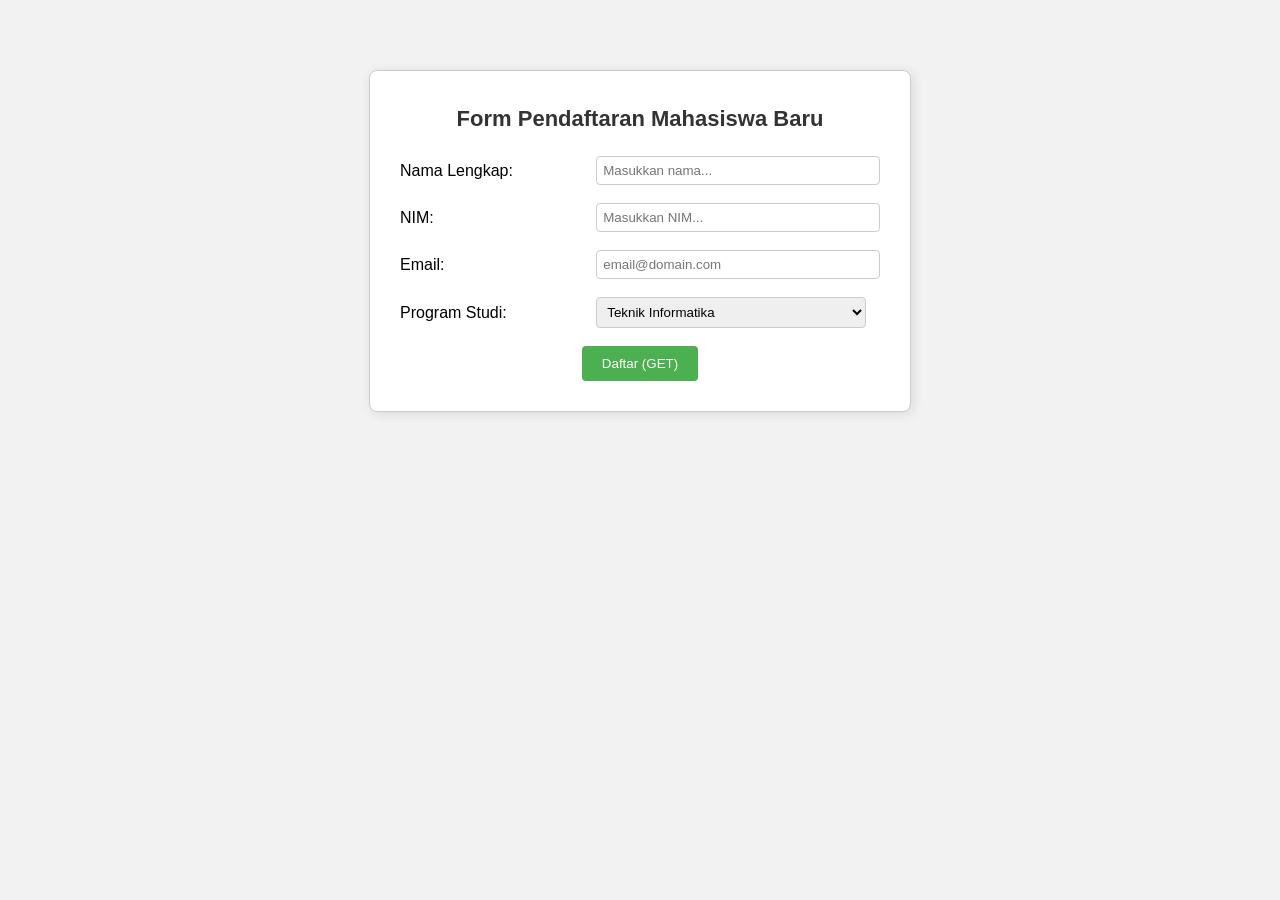
<file: index.html>
<!DOCTYPE html>
<html>
<head>
    <meta charset="utf-8">
    <title>Form Pendaftaran - Tugas Individu 3</title>
    <link rel="stylesheet" href="style.css">
</head>
<body>
    <div class="container">
        <h1>Form Pendaftaran Mahasiswa Baru</h1>
        <form action="detail.html" method="GET">
            <table>
                <tr>
                    <td><label for="nama">Nama Lengkap:</label></td>
                    <td><input type="text" id="nama" name="nama" placeholder="Masukkan nama..."></td>
                </tr>
                <tr>
                    <td><label for="nim">NIM:</label></td>
                    <td><input type="text" id="nim" name="nim" placeholder="Masukkan NIM..."></td>
                </tr>
                <tr>
                    <td><label for="email">Email:</label></td>
                    <td><input type="email" id="email" name="email" placeholder="email@domain.com"></td>
                </tr>
                <tr>
                    <td><label for="prodi">Program Studi:</label></td>
                    <td>
                        <select id="prodi" name="prodi">
                            <option value="ti">Teknik Informatika</option>
                            <option value="si">Sistem Informasi</option>
                            <option value="mi">Manajemen Informatika</option>
                        </select>
                    </td>
                </tr>
                <tr>
                    <td colspan="2" style="text-align: center;">
                        <input type="submit" value="Daftar (GET)">
                    </td>
                </tr>
            </table>
        </form>
    </div>
</body>
</html>
</file>
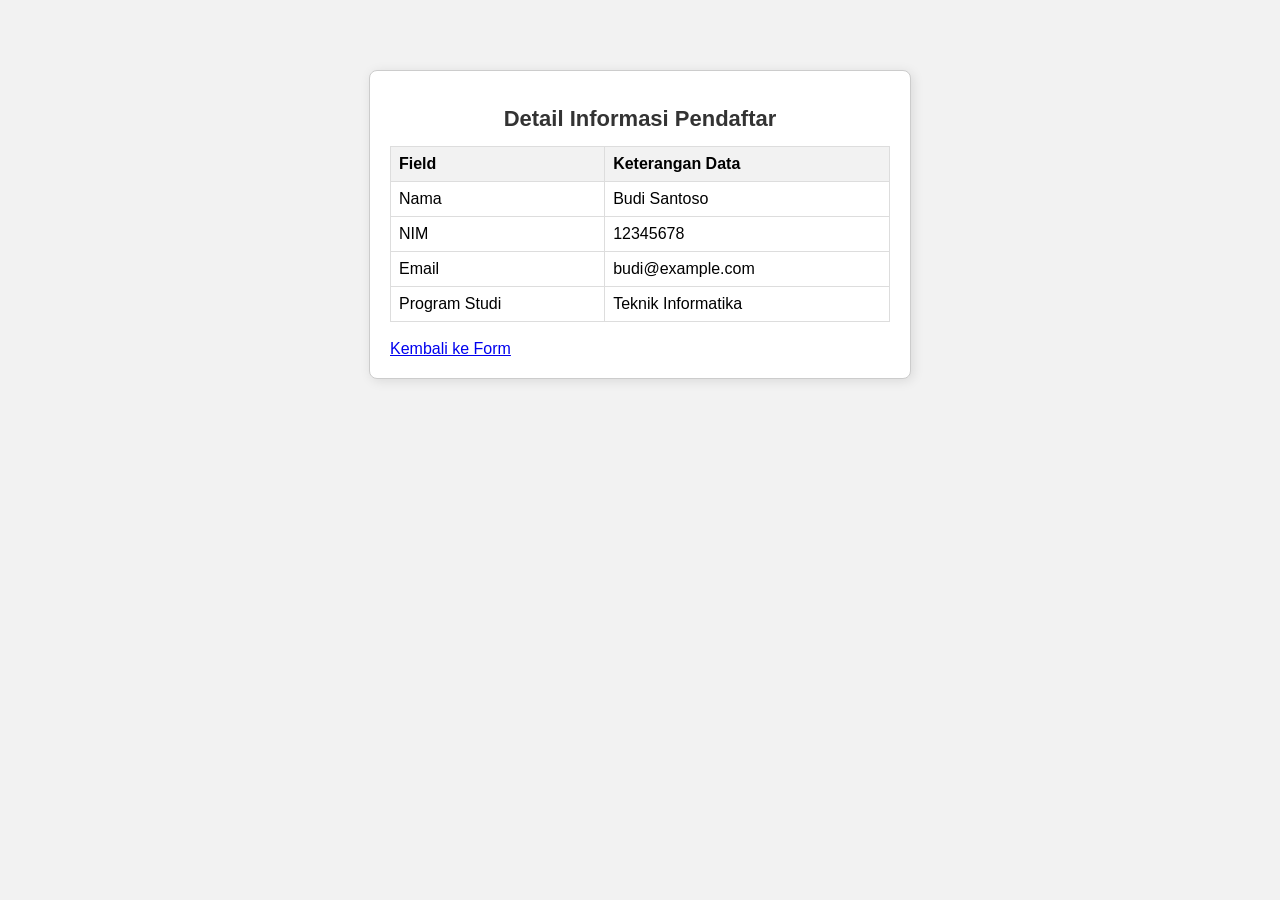
<file: detail.html>
<!DOCTYPE html>
<html>
<head>
    <meta charset="utf-8">
    <title>Detail Informasi Pendaftar</title>
    <link rel="stylesheet" href="style.css">
</head>
<body>
    <div class="container">
        <h1>Detail Informasi Pendaftar</h1>
        
        <table class="detail-table">
            <tr>
                <th>Field</th>
                <th>Keterangan Data</th>
            </tr>
            <tr>
                <td>Nama</td>
                <td>Budi Santoso </td>
            </tr>
            <tr>
                <td>NIM</td>
                <td>12345678</td>
            </tr>
            <tr>
                <td>Email</td>
                <td>budi@example.com</td>
            </tr>
            <tr>
                <td>Program Studi</td>
                <td>Teknik Informatika</td>
            </tr>
        </table>
        
        <br>
        <a href="index.html">Kembali ke Form</a>
    </div>
</body>
</html>
</file>
<file: style.css>
/* CSS Sederhana Tugas 3 Pemweb */
body {
    font-family: Arial, sans-serif;
    background-color: #f2f2f2;
    margin: 0;
    padding: 20px;
}

.container {
    width: 500px;
    background-color: white;
    margin: 50px auto;
    padding: 20px;
    border: 1px solid #ccc;
    border-radius: 8px;
    box-shadow: 2px 2px 12px rgba(0,0,0,0.1);
}

h1 {
    text-align: center;
    color: #333;
    font-size: 22px;
}

table {
    width: 100%;
    margin-top: 10px;
}

table td {
    padding: 8px;
}

input[type="text"], input[type="email"], select {
    width: 95%;
    padding: 6px;
    border: 1px solid #ccc;
    border-radius: 4px;
}

input[type="submit"] {
    background-color: #4CAF50;
    color: white;
    padding: 10px 20px;
    border: none;
    border-radius: 4px;
    cursor: pointer;
}

input[type="submit"]:hover {
    background-color: #45a049;
}

.detail-table {
    border-collapse: collapse;
    width: 100%;
}

.detail-table th, .detail-table td {
    border: 1px solid #ddd;
    padding: 8px;
    text-align: left;
}

.detail-table th {
    background-color: #f2f2f2;
}
</file>
